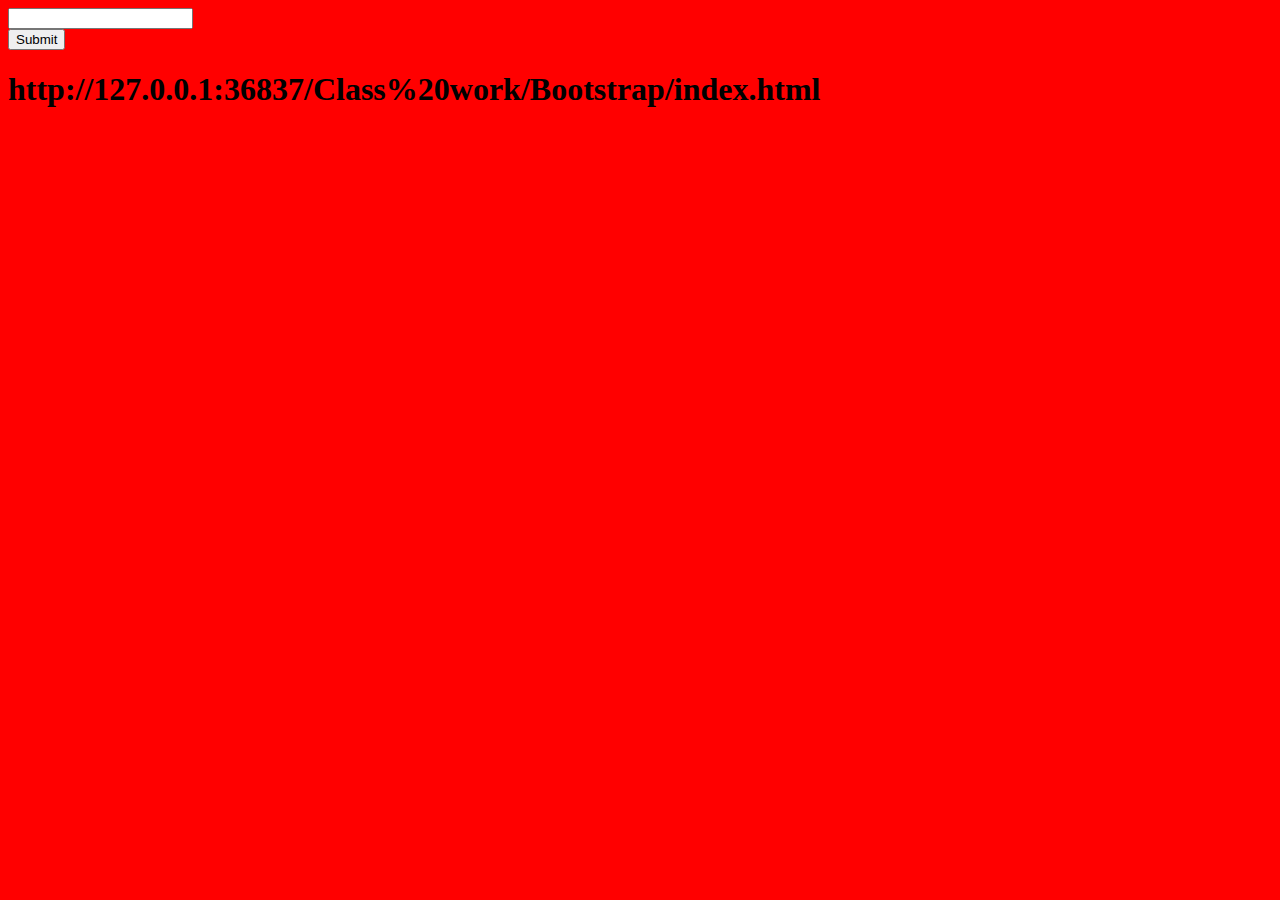
<file: Class work/Bootstrap/index.html>
<!DOCTYPE html>
<html lang="en">
<head>
    <meta charset="UTF-8">
    <meta name="viewport" content="width=device-width, initial-scale=1.0">
    <title>Document Object Model</title>
</head>
<body>

    <input id="demo1" type="text" name="name" id="name">
    <br>
    <input type="submit">

    <h1 id="demo">Demo</h1>


    <!-- <h1 id="demo"></h1>

    <h2 id="demo1"></h2>

    <script>
        // document.body.style.backgroundColor = 'red';

        // document.getElementById('demo').innerHTML = 'The title of this demo is: ' + document.title;

        document.getElementById('demo').innerHTML = document.URL

        // document.getElementById('demo1').innerHTML 'The title of this demo is' = document.demo1
    </script> -->

    <script>
        function getElements() {
            var x = document.getElementsByTagName('input');
            document.getElementById('demo').innerHTML = x.length;
        }

        document.body.style.backgroundColor = 'red';

        document.getElementById('demo').innerHTML = document.URL;
    </script>
    
</body>
</html>
</file>
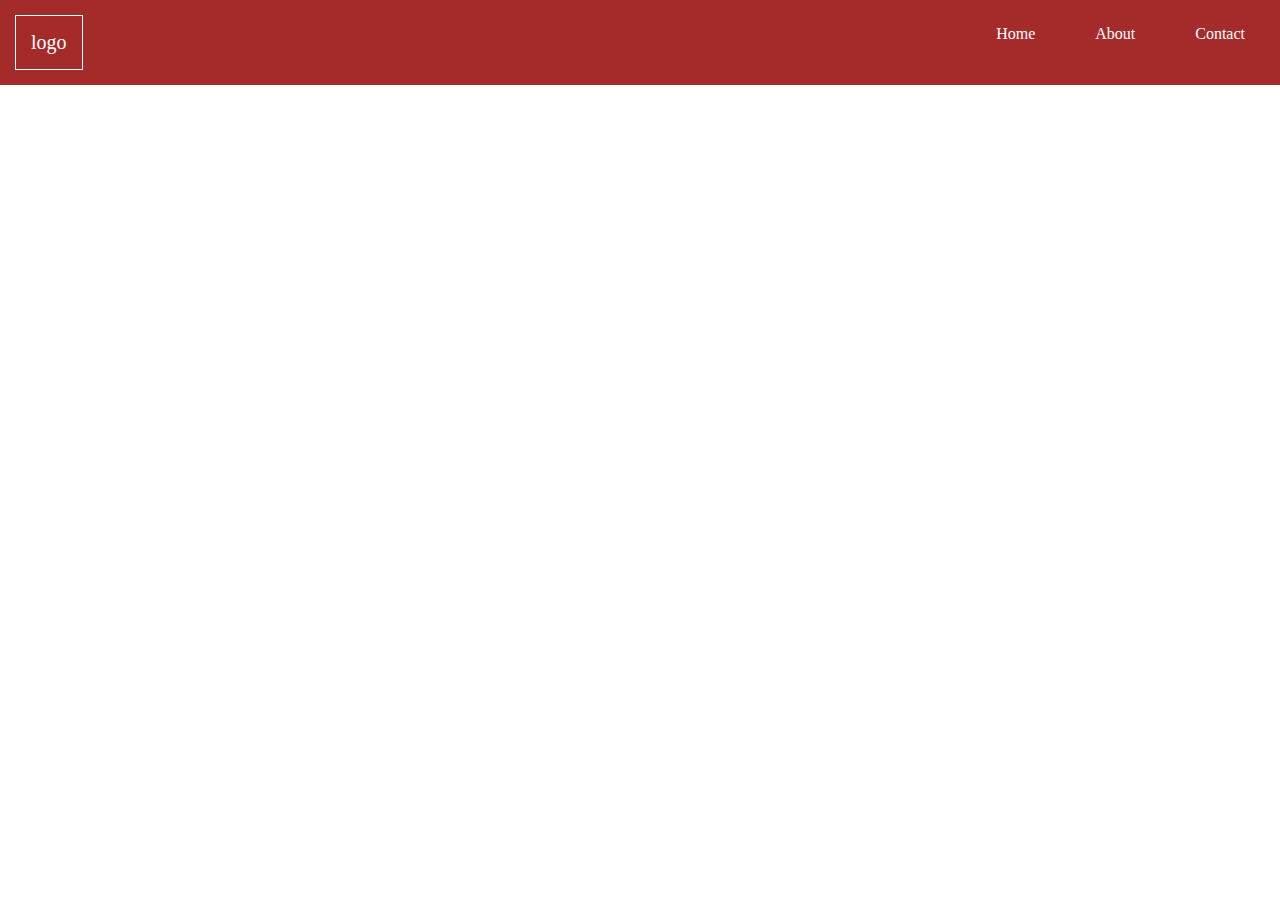
<file: Prictice/10 Oct/index.html>
<!DOCTYPE html>
<html lang="en">
<head>
    <meta charset="UTF-8">
    <meta name="viewport" content="width=device-width, initial-scale=1.0">
    <title>Responsive Menu Creating</title>
    <link rel="stylesheet" href="/Prictice/10 Oct/style.css">
</head>
<body>

    <div class="container">
        <div class="logo">
            logo
        </div>
        <div class="menu">
            <ul>
                <li>Home</li>
                <li>About</li>
                <li>Contact</li>
            </ul>
        </div>
        <div class="toggle">*</div>
    </div>

    <script src="/Prictice/10 Oct/index.js"></script>

    <br>

    
</body>
</html>
</file>
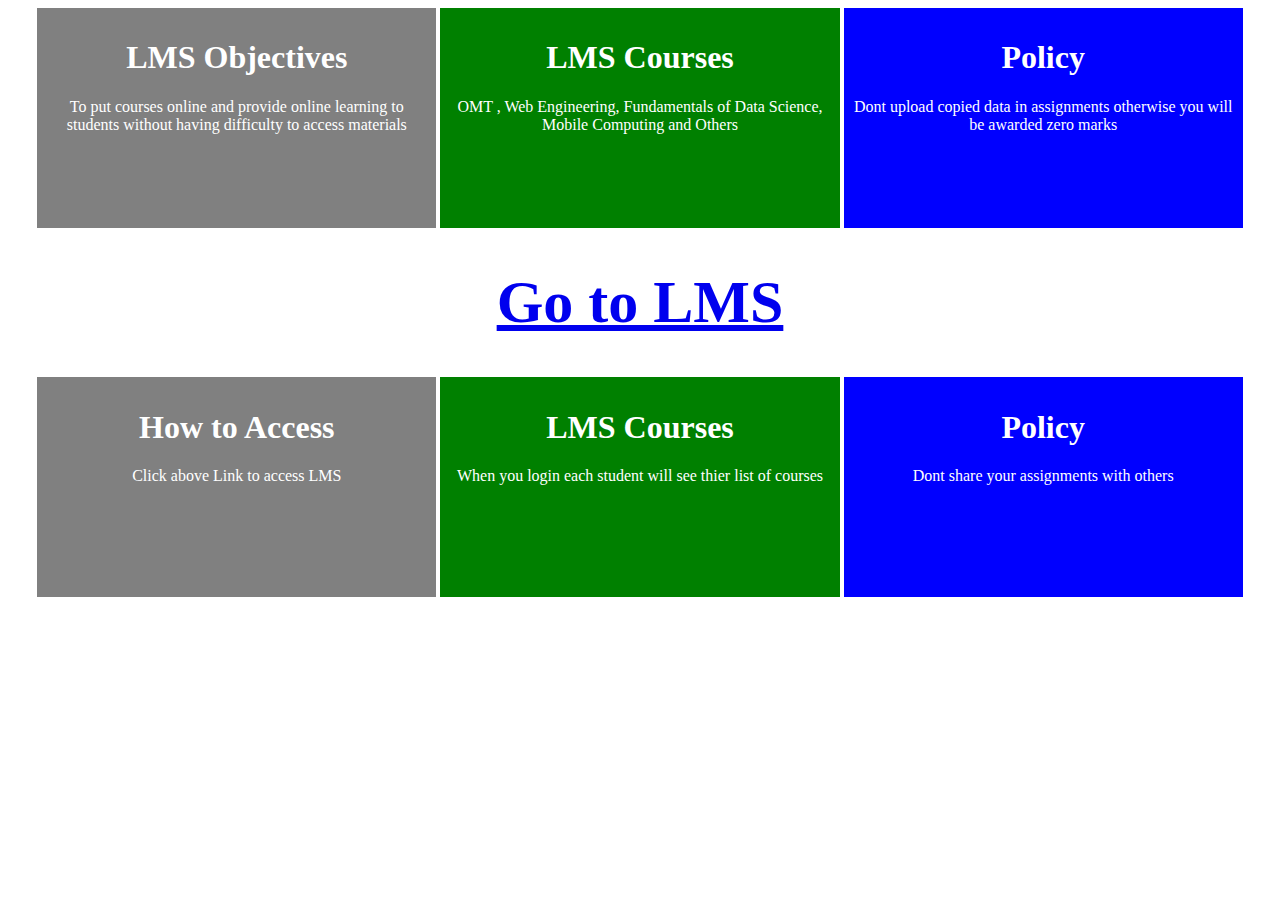
<file: CourseMid/Lecture-7-body/Lecture-7-body/index.html>
<!DOCTYPE html>
<html>
<head><meta charset="utf-8">
	<title>Musadaq LMS</title>

<style type="text/css">
	.body {
		width: 100%;
		text-align: center;
	}

	.section1 {
		background-color: grey;
		height: 200px;
		color: white;
	}

	.section2 {
		background-color: green;
		height: 200px;
		color: white;
	}

	.section3 {
		background-color: blue;
		height: 200px;
		color: white;
	}

@media screen and (min-width:768px) {
	.section1 {
		width: 30%;
		text-align: center;
		display: inline-block;
		padding: 10px;
	}

	.section2 {
		width: 30%;
		text-align: center;
		display: inline-block;
		padding: 10px;
	}

	.section3 {
		width: 30%;
		text-align: center;
		display: inline-block;
		padding: 10px;
	}
}	
</style>
</head>
<body>
	<div class="body">
		<div class="section1">
			<h1>LMS Objectives</h1>
			<p> To put courses online and provide online learning to students without having difficulty to access materials </p>
		</div>
		<div class="section2">
			<h1>LMS Courses</h1>
			<p> OMT , Web Engineering, Fundamentals of Data Science, Mobile Computing and Others </p>
		</div>
		<div class="section3">
			<h1>Policy</h1>
			<p> Dont upload copied data in assignments otherwise you will be awarded zero marks</p>
		</div>
	</div>
	<div class="body">
		<h1 style="font-size: 60px;"><a href="moodle30/"> Go to LMS </a></h1>
	</div>
	<div class="body">
		<div class="section1">
			<h1>How to Access</h1>
			<p> Click above Link to access LMS </p>
		</div>
		<div class="section2">
			<h1>LMS Courses</h1>
			<p> When you login each student will see thier list of courses </p>
		</div>
		<div class="section3">
			<h1>Policy</h1>
			<p> Dont share your assignments with others </p>
		</div>
	</div>

</body>
</html>
</file>
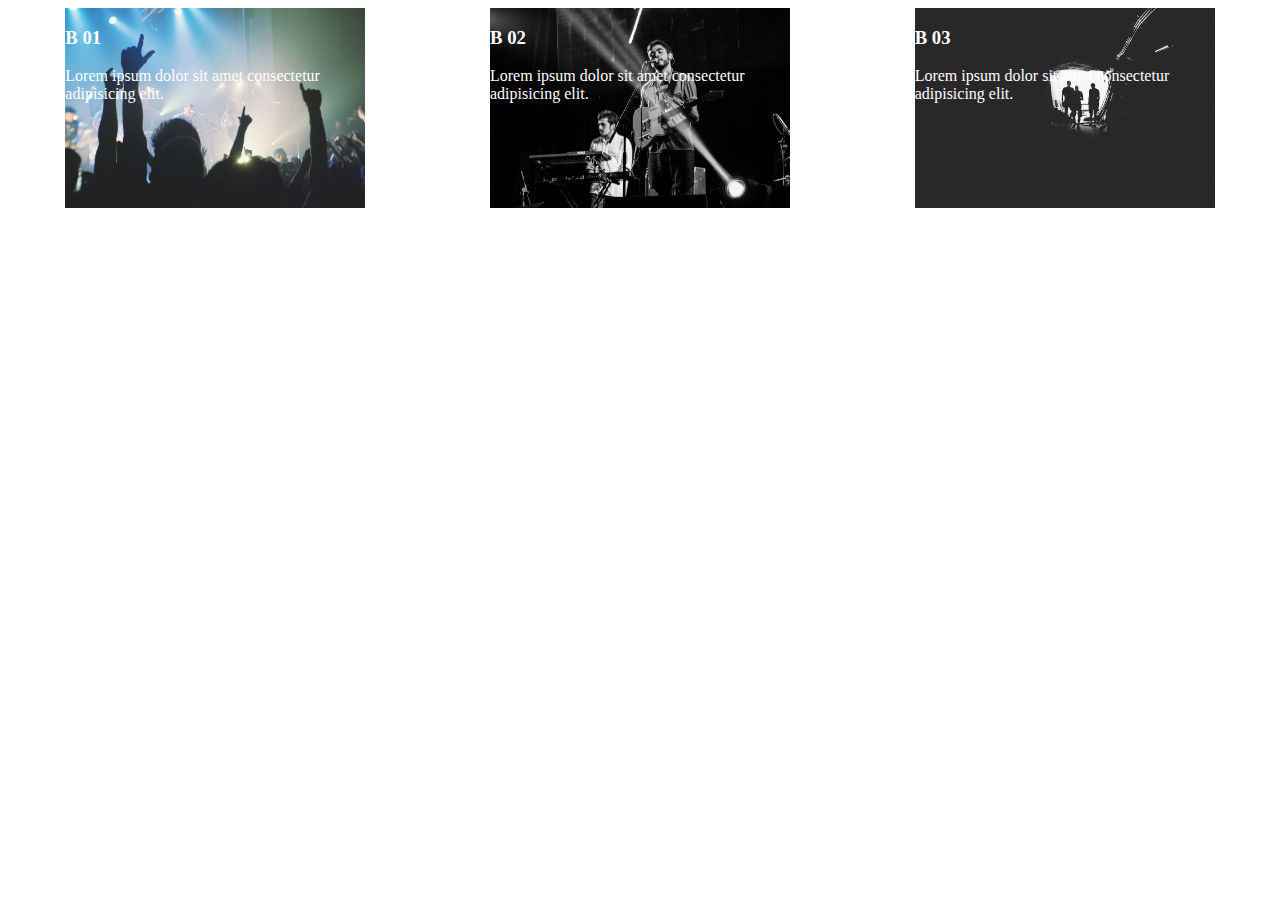
<file: Midterm Prep/Boxes.html>
<!DOCTYPE html>
<html lang="en">
<head>
    <meta charset="UTF-8">
    <meta name="viewport" content="width=device-width, initial-scale=1.0">
    <title>Boxes with Background Images</title>
</head>
<body>

    <style>
        .container {
            display: flex;
            justify-content: space-around;
            gap: 10px;
            color: white;
        }

        .box1 {
            height: 200px;
            width: 300px;
            background-image: url('/CourseMid/Lecture-7-body/Lecture-7-body/1.jpg');
            background-size: cover;
        }

        .box2 {
            height: 200px;
            width: 300px;
            background-image: url('/CourseMid/Lecture-7-body/Lecture-7-body/2.jpg');
            background-size: cover;
        }

        .box3 {
            height: 200px;
            width: 300px;
            background-image: url('/CourseMid/Lecture-7-body/Lecture-7-body/3.jpg');
            background-size: cover;
        }

        .box1:hover {
            background-image: url('/CourseMid/Lecture-7-body/Lecture-7-body/3.jpg');
            background-size: cover;
            color: black;
        }
    </style>

    <div class="container">
        <div class="box1">
            <h3>B 01</h3>
            <p>Lorem ipsum dolor sit amet consectetur adipisicing elit.</p>
        </div>

        <div class="box2">
            <h3>B 02</h3>
            <p>Lorem ipsum dolor sit amet consectetur adipisicing elit.</p>
        </div>

        <div class="box3">
            <h3>B 03</h3>
            <p>Lorem ipsum dolor sit amet consectetur adipisicing elit.</p>
        </div>
    </div>
    
</body>
</html>
</file>
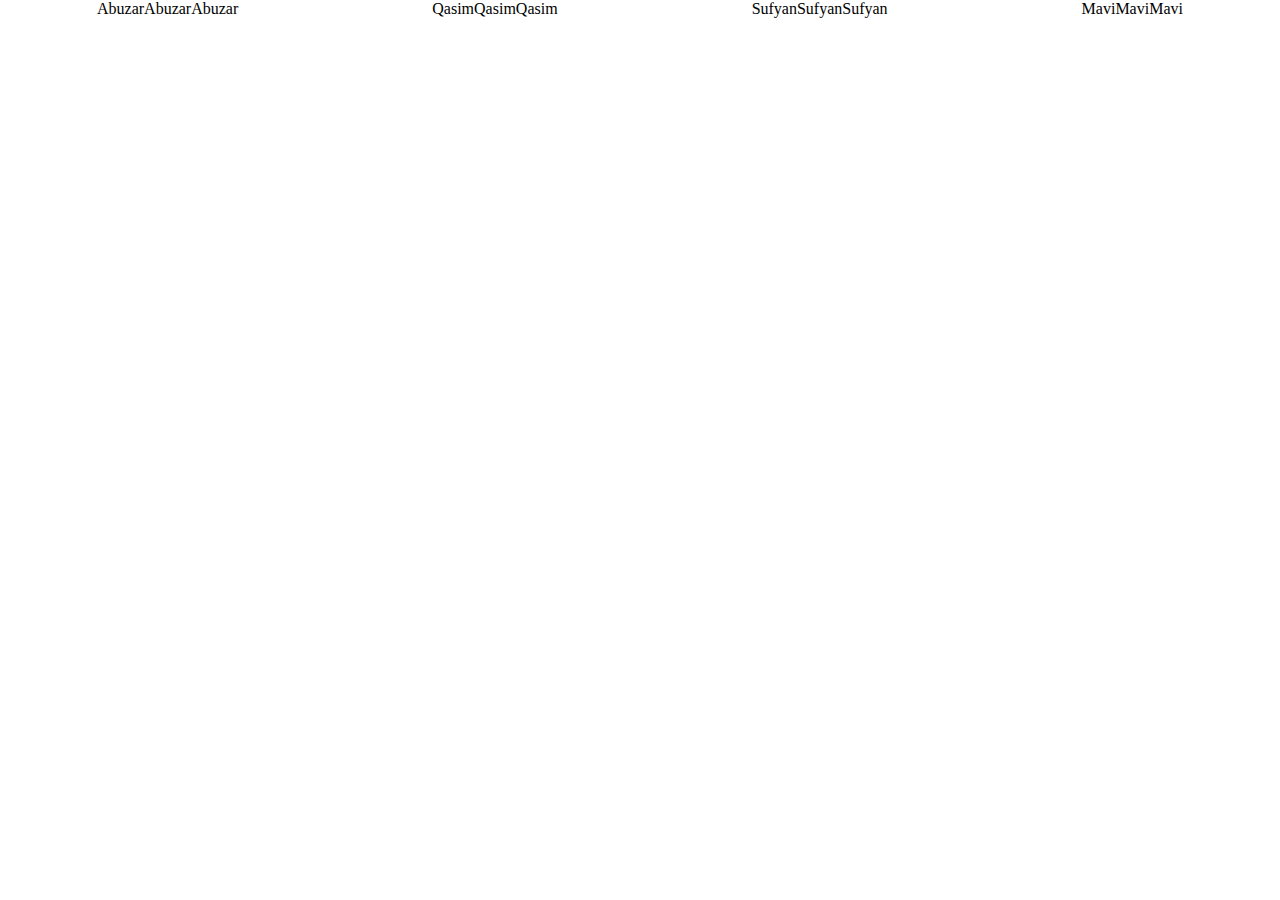
<file: Midterm Prep/DropDown.html>
<!DOCTYPE html>
<html lang="en">
<head>
    <meta charset="UTF-8">
    <meta name="viewport" content="width=device-width, initial-scale=1.0">
    <title>Drop Down Menues</title>
</head>
<body>

    <style>
        * {
            padding: 0;
            margin: 0;
        }

        .container {
            display: flex;
            justify-content: space-around;
            list-style-type: none;
        }
        
        .drop ul {
            list-style-type: none;
            display: flex;
        }
        
    </style>

    <div class="container">
        <div class="drop">
            <ul>
                <li>Abuzar</li>
                <li>Abuzar</li>
                <li>Abuzar</li>
            </ul>
        </div>

        <div class="drop">
            <ul>
                <li>Qasim</li>
                <li>Qasim</li>
                <li>Qasim</li>
            </ul>
        </div>

        <div class="drop">
            <ul>
                <li>Sufyan</li>
                <li>Sufyan</li>
                <li>Sufyan</li>
            </ul>
        </div>

        <div class="drop">
            <ul>
                <li>Mavi</li>
                <li>Mavi</li>
                <li>Mavi</li>
            </ul>
        </div>
    </div>
    
</body>
</html>
</file>
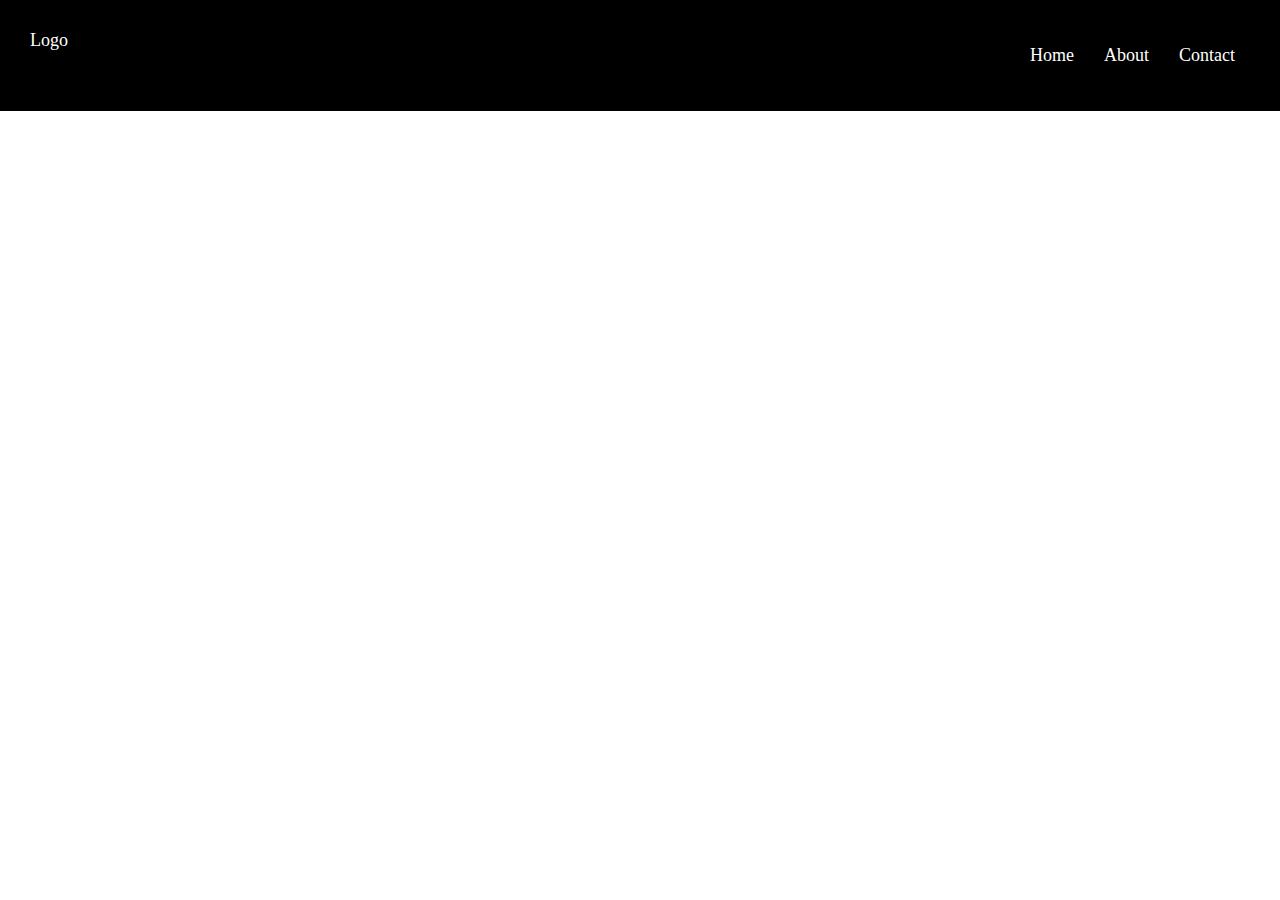
<file: Midterm Prep/ResNavBar.html>
<!DOCTYPE html>
<html lang="en">
<head>
    <meta charset="UTF-8">
    <meta name="viewport" content="width=device-width, initial-scale=1.0">
    <title>Document</title>
</head>
<body>

    <style>
        * {
            margin: 0;
            padding: 0;
        }

        .nav-bar {
            background-color: black;
            color: white;
            display: flex;
            justify-content: space-between;
            padding: 15px;
            position: relative;
        }

        .logo {
            margin: 15px;
            font-size: large;
        }

        .menu ul{
            display: flex;
            justify-content: space-between;
            margin: 15px;
            list-style: none;
        }

        .menu li {
            margin: 15px;
            font-size: large;
            cursor: pointer;
        }
        
        .toggle {
            display: none;
            margin: 15px;
            cursor: pointer;
        }

    @media screen and (max-width: 768px) {
        .nav-bar {
            flex-direction: column;
            text-align: center;
        }

        .menu ul {
            display: none;
            position: absolute;
            top: 70px;
            right: 0;
            background-color: black;
        }

        .toggle {
            display: block;
            position: absolute;
            top: 15px;
            right: 15px;
        }

        .menu.active ul {
            display: block;
        }
    }


    </style>
    
    <div class="nav-bar">
        <div class="logo">
            Logo
        </div>

        <div class="menu">
            <ul>
                <li>Home</li>
                <li>About</li>
                <li>Contact</li>
            </ul>
        </div>

        <div class="toggle">=</div>
    </div>

    <script>
        const toggle = document.querySelector('.toggle');
        const menu = document.querySelector('.menu');

        toggle.addEventListener('click', () => {
        menu.classList.toggle('active');
        });
    </script>

</body>
</html>
</file>
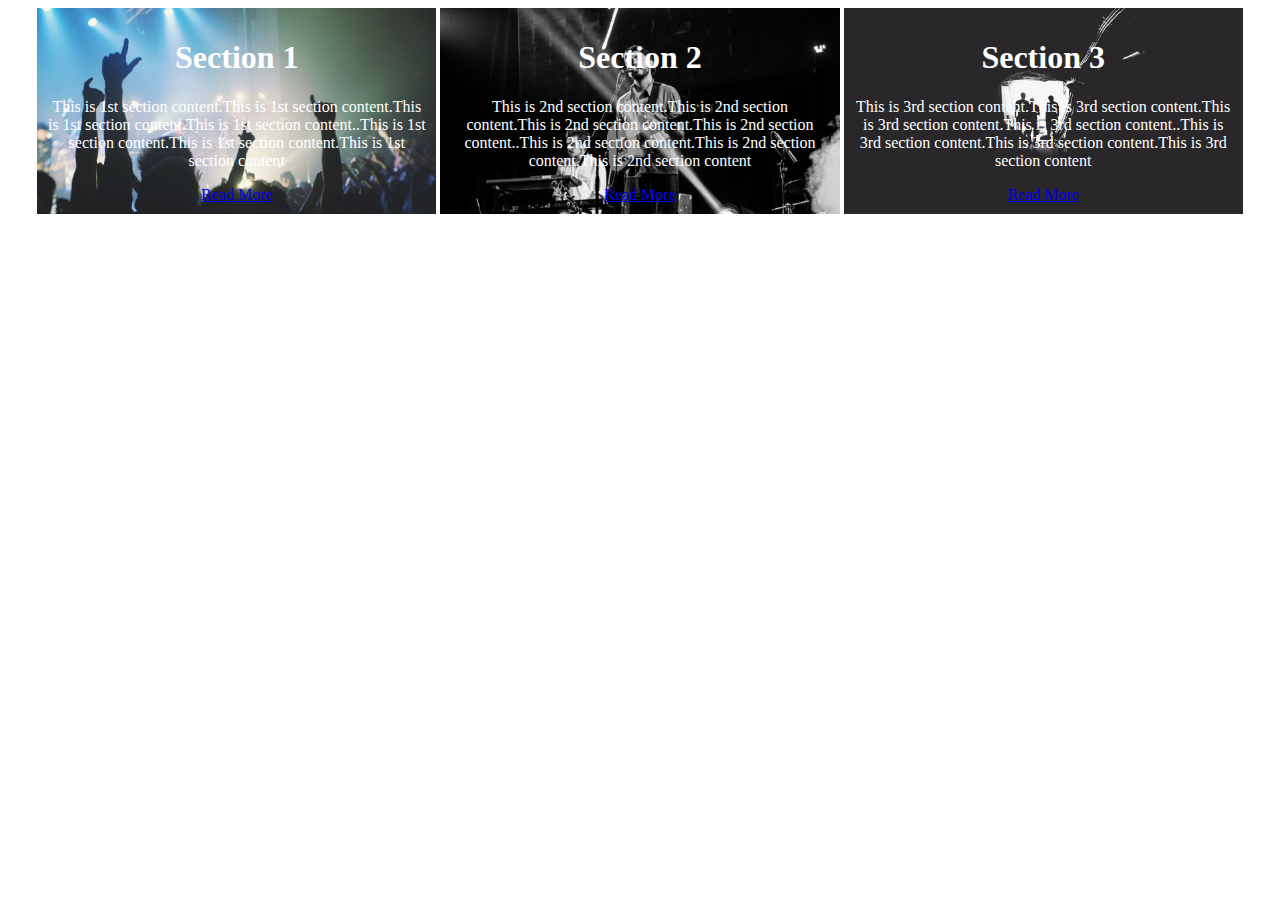
<file: CourseMid/Lecture-7-body/Lecture-7-body/image-bg.html>
<!DOCTYPE html>
<html>
<head><meta charset="utf-8">
	<title>Body sections</title>

<style type="text/css">
	.body {
		width: 100%;
		text-align: center;
	}

	.section1 {
		background-image: url('1.jpg');
		background-size: cover;
		color: white;
	}

	.section2 {
		background-image: url('2.jpg');
		background-size: cover;
		color: white;
	}

	.section3 {
		background-image: url('3.jpg');
		background-size: cover;
		color: white;
	}

@media screen and (min-width:768px) {
	.section1 {
		width: 30%;
		text-align: center;
		display: inline-block;
		padding: 10px;
	}

	.section2 {
		width: 30%;
		text-align: center;
		display: inline-block;
		padding: 10px;
	}

	.section3 {
		width: 30%;
		text-align: center;
		display: inline-block;
		padding: 10px;
	}
}	
</style>
</head>
<body>
	<div class="body">
		<div class="section1">
			<h1>Section 1</h1>
			<p> This is 1st section content.This is 1st section content.This is 1st section content.This is 1st section content..This is 1st section content.This is 1st section content.This is 1st section content </p>
			<a href="#"> Read More </a>
		</div>
		<div class="section2">
			<h1>Section 2</h1>
			<p> This is 2nd section content.This is 2nd section content.This is 2nd section content.This is 2nd section content..This is 2nd section content.This is 2nd section content.This is 2nd section content </p>
			<a href="#"> Read More </a>
		</div>
		<div class="section3">
			<h1>Section 3</h1>
			<p> This is 3rd section content.This is 3rd section content.This is 3rd section content.This is 3rd section content..This is 3rd section content.This is 3rd section content.This is 3rd section content </p>
			<a href="#"> Read More </a>
		</div>
	</div>

</body>
</html>
</file>
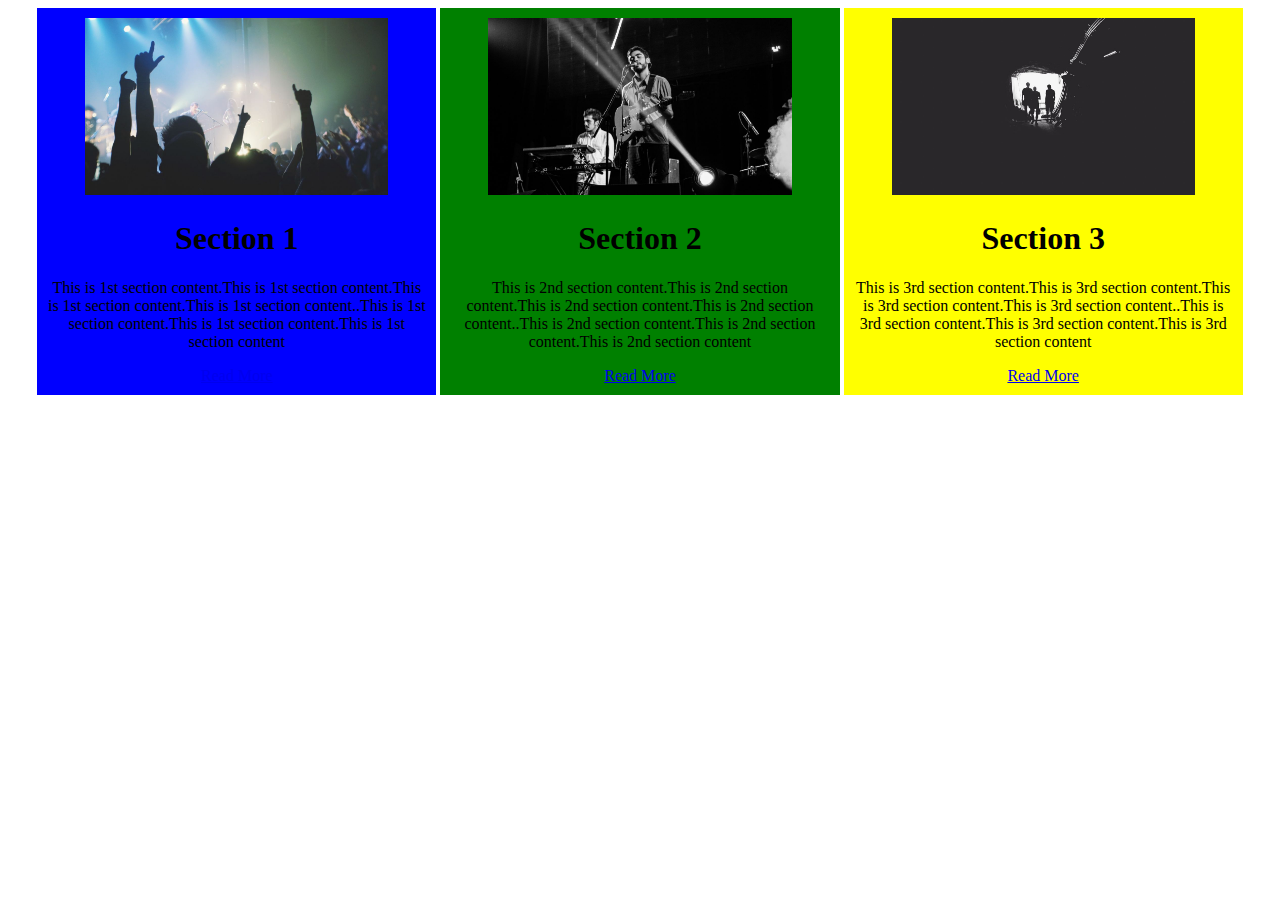
<file: CourseMid/Lecture-7-body/Lecture-7-body/normal.html>
<!DOCTYPE html>
<html>
<head>
	<title>Body sections</title>

<style type="text/css">
	.body {
		width: 100%;
		text-align: center;
	}

	.section1 img, .section2 img, .section3 img {
		width: 80%;
	}

	.section1 {
		background-color: blue;
		padding-top: 10px; 
	}

	.section2 {
		background-color: green;
		padding-top: 10px;
	}

	.section3 {
		background-color: yellow;
		padding-top: 10px;
	}

@media screen and (min-width:768px) {
	.section1 {
		width: 30%;
		text-align: center;
		padding: 10px;
		display: inline-block;
	}

	.section2 {
		width: 30%;
		text-align: center;
		display: inline-block;
		padding: 10px;
	}

	.section3 {
		width: 30%;
		text-align: center;
		display: inline-block;
		padding: 10px;
	}
}	
</style>
</head>
<body>
	<div class="body">
		<div class="section1">
			<img src="1.jpg">
			<h1>Section 1</h1>
			<p> This is 1st section content.This is 1st section content.This is 1st section content.This is 1st section content..This is 1st section content.This is 1st section content.This is 1st section content </p>
			<a href="#"> Read More </a>
		</div>
		<div class="section2">
			<img src="2.jpg">
			<h1>Section 2</h1>
			<p> This is 2nd section content.This is 2nd section content.This is 2nd section content.This is 2nd section content..This is 2nd section content.This is 2nd section content.This is 2nd section content </p>
			<a href="#"> Read More </a>
		</div>
		<div class="section3">
			<img src="3.jpg">
			<h1>Section 3</h1>
			<p> This is 3rd section content.This is 3rd section content.This is 3rd section content.This is 3rd section content..This is 3rd section content.This is 3rd section content.This is 3rd section content </p>
			<a href="#"> Read More </a>
		</div>
	</div>

</body>
</html>
</file>
<file: Prictice/10 Oct/style.css>
* {
    padding: 0;
    margin: 0;
    box-sizing: border-box;
}

.container {
    background-color: brown;
    color: white;
    display: flex;
    justify-content: space-between;
    padding: 15px;
    position: relative;
}

.logo {
    color: white;
    padding: 15px;
    font-size: 20px;
    border: solid 1px white;
}

.menu ul {
    display: flex;
    list-style: none;
    gap: 40px;
    position: relative;
    right: 10px;
}

.menu ul li {
    padding: 10px;
    cursor: pointer;
}

.toggle {
    display: none;
    position: absolute;
    top: 20px;
    right: 10px;
    cursor: pointer;
    font-size: 30px;
    color: white;
}

/* Media Query for responsiveness */
@media screen and (max-width: 768px) {
    .container {
        background-color: brown;
        flex-direction: column;
        align-items: center;
    }

    .menu {
        display: none;
        position: absolute;
        top: 70px;
        right: 0;
        background-color: brown;
        width: 100%;
        text-align: center;
    }

    .menu ul {
        flex-direction: column;
        display: block;
        gap: 0;
    }

    .menu ul li {
        padding: 15px;
    }

    .toggle {
        display: block;
    }

    .menu.active {
        display: block;
    }
}


.box1 {
    height: 200px;
    width: 200px;
    border: 10px solid black;
    background-color: blue;
    padding: 20px;
}

.box2 {
    height: 200px;
    width: 200px;
    border: 10px solid black;
    background-color: red;
    padding: 20px;
    margin: 20px;
}
</file>
